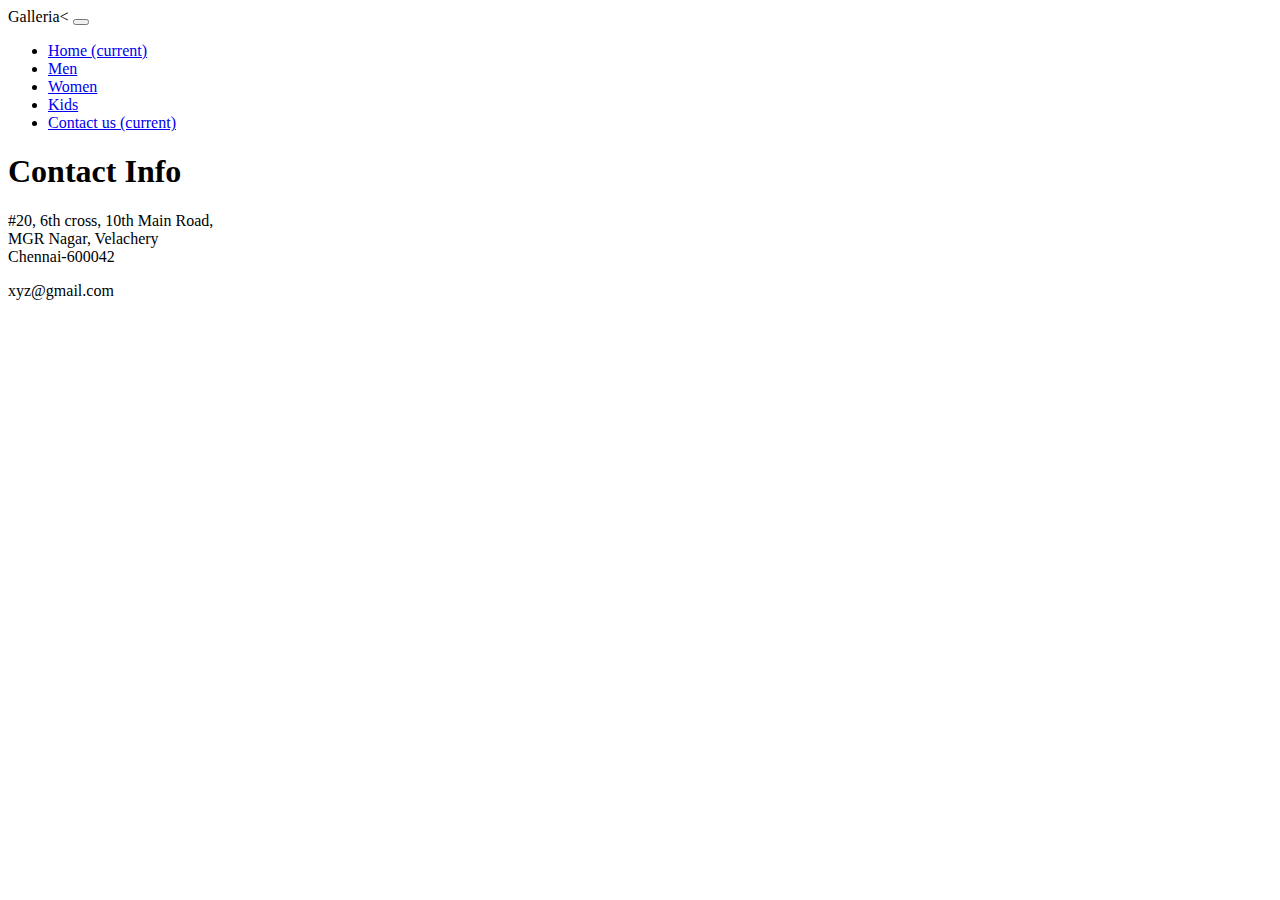
<file: contact_us.html>
<!doctype html>
<html lang="en">
  <head>
    <!-- Required meta tags -->
    <meta charset="utf-8">
    <meta name="viewport" content="width=device-width, initial-scale=1, shrink-to-fit=no">

    <!-- Bootstrap CSS -->
    <link rel="stylesheet" href="https://stackpath.bootstrapcdn.com/bootstrap/4.5.0/css/bootstrap.min.css" integrity="sha384-9aIt2nRpC12Uk9gS9baDl411NQApFmC26EwAOH8WgZl5MYYxFfc+NcPb1dKGj7Sk" crossorigin="anonymous">

    <title>Hello, world!</title>
  </head>
  <body>
    <nav class="navbar navbar-expand-lg navbar-dark bg-dark">
  <a class="navbar-brand">Galleria<</a>
  <button class="navbar-toggler" type="button" data-toggle="collapse" data-target="#navbarNav" aria-controls="navbarNav" aria-expanded="false" aria-label="Toggle navigation">
    <span class="navbar-toggler-icon"></span>
  </button>
  <div class="collapse navbar-collapse" id="navbarNav">
    <ul class="navbar-nav">
      <li class="nav-item active">
        <a class="nav-link" href="index.html">Home <span class="sr-only">(current)</span></a>
      </li>
      <li class="nav-item">
        <a class="nav-link" href="men.html">Men</a>
      </li>
      <li class="nav-item">
        <a class="nav-link" href="women.html">Women</a>
      </li>
       <li class="nav-item">
        <a class="nav-link" href="kids.html">Kids</a>
      </li>
       <li class="nav-item active">
        <a class="nav-link" href="contact_us.html">Contact us <span class="sr-only">(current)</span></a>
      </li>
     
    </ul>
  </div>
</nav>

<main role="main" class="flex-shrink-0">
  <div class="container">
    <h1 class="mt-5">Contact Info</h1>
    <p class="lead">#20, 6th cross, 10th Main Road,<br> MGR Nagar, Velachery<br>Chennai-600042 </p>
    <p>xyz@gmail.com</p>
  </div>
</main>

    <!-- Optional JavaScript -->
    <!-- jQuery first, then Popper.js, then Bootstrap JS -->
    <script src="https://code.jquery.com/jquery-3.5.1.slim.min.js" integrity="sha384-DfXdz2htPH0lsSSs5nCTpuj/zy4C+OGpamoFVy38MVBnE+IbbVYUew+OrCXaRkfj" crossorigin="anonymous"></script>
    <script src="https://cdn.jsdelivr.net/npm/popper.js@1.16.0/dist/umd/popper.min.js" integrity="sha384-Q6E9RHvbIyZFJoft+2mJbHaEWldlvI9IOYy5n3zV9zzTtmI3UksdQRVvoxMfooAo" crossorigin="anonymous"></script>
    <script src="https://stackpath.bootstrapcdn.com/bootstrap/4.5.0/js/bootstrap.min.js" integrity="sha384-OgVRvuATP1z7JjHLkuOU7Xw704+h835Lr+6QL9UvYjZE3Ipu6Tp75j7Bh/kR0JKI" crossorigin="anonymous"></script>
  </body>
</html>
</file>
